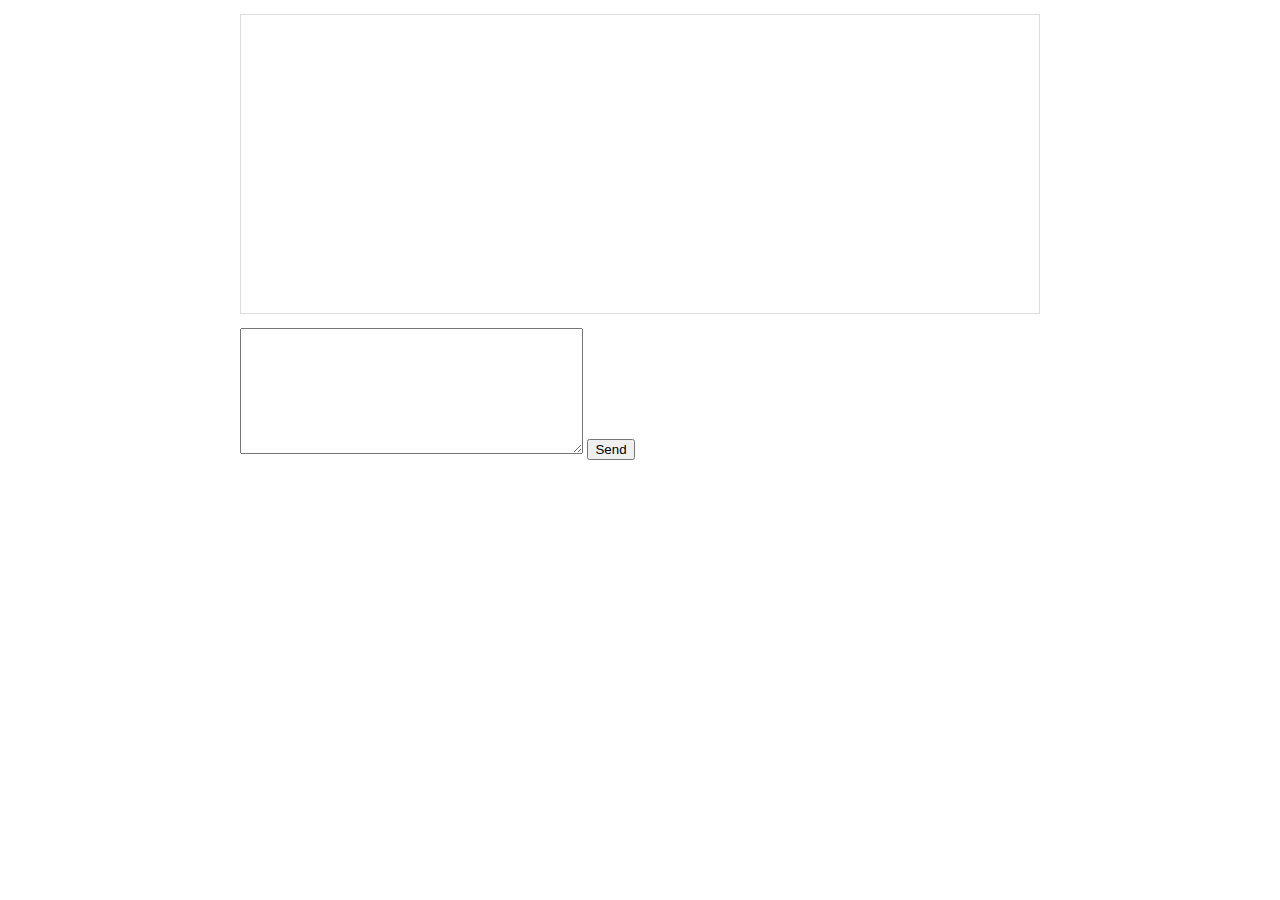
<file: index.htm>
<!DOCTYPE html>
<html lang="en">
<head>
  <meta charset="UTF-8">
  <title>Myeditor</title>
  <link rel="stylesheet" href="style.css" media="screen" title="no title" charset="utf-8">
</head>
<body>
  <div class="container">
    <form class="form" action="index.html" method="post">
        <textarea id="editor" name="name" rows="8" cols="40"></textarea>
        <button type="button" name="button">Send</button>
    </form>
  </div>

<script src="myeditor.js" charset="utf-8"></script>

<script type="text/javascript">
  var e = new Myeditor({
    selector : 'editor',
    editorWidth : '100%',
    editorHeight : '300px'
   });
</script>

</body>
</html>
</file>
<file: style.css>
*,*:after,*:before {
  -webkit-box-sizing: border-box;
  -moz-box-sizing: border-box;
  box-sizing: border-box;
  outline:0;
}
body {
  padding: 0;
  margin:0;
  font-family: sans-serif;
  font-size: 100%;
}
.container {
  margin: 0 auto;
  width: 800px;
  display: block;
}
.myeditor {
  border: 1px solid #ddd;
  display: block;
  margin: 1em 0;
  clear: both;
  resize: none;
  padding: 10px;
  font-family: sans-serif;
  font-size: 14px;
}
</file>
